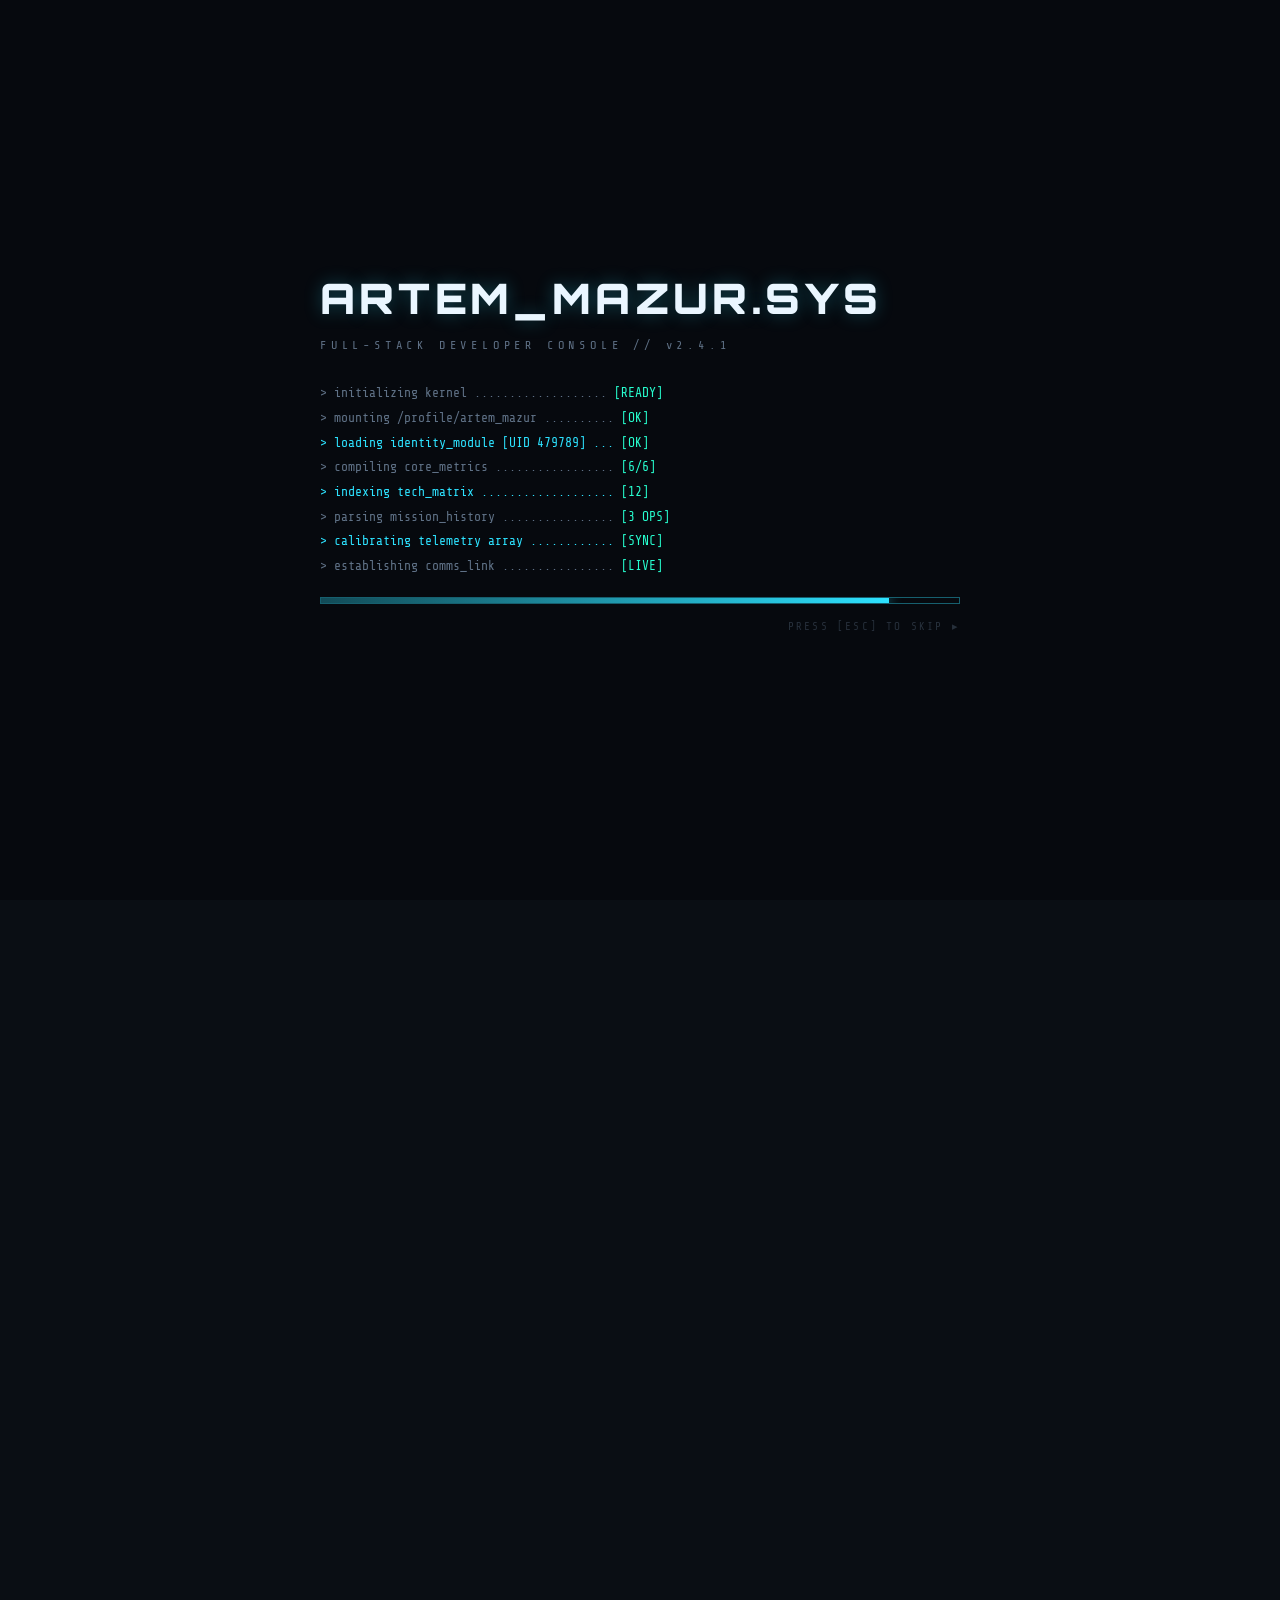
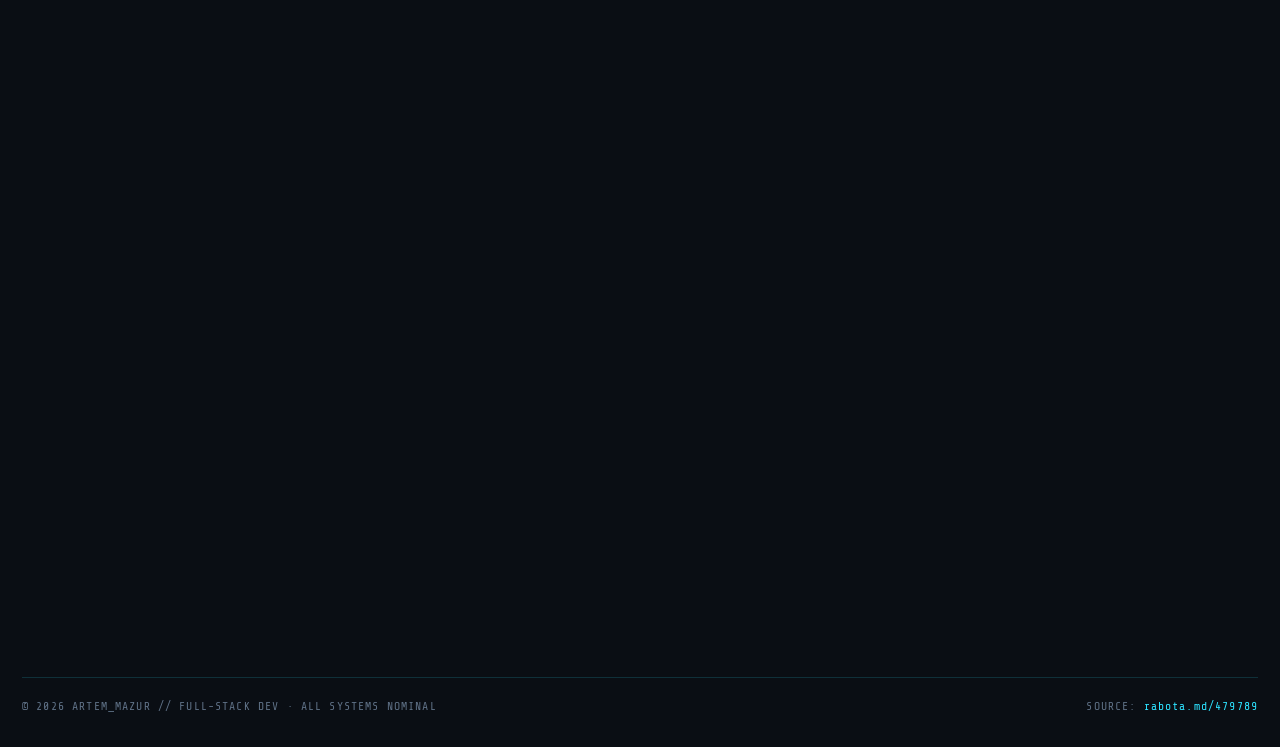
<file: index.html>
<!doctype html>
<html lang="en">
  <head>
    <meta charset="UTF-8" />
    <meta name="viewport" content="width=device-width, initial-scale=1.0" />
    <title>ARTEM MAZUR // FULL-STACK DEV CONSOLE</title>
    <link rel="icon" type="image/png" href="favicon.png" />
    <link rel="preconnect" href="https://fonts.googleapis.com" />
    <link rel="preconnect" href="https://fonts.gstatic.com" crossorigin />
    <link href="https://fonts.googleapis.com/css2?family=Orbitron:wght@400;500;600;700;800;900&family=Share+Tech+Mono&family=JetBrains+Mono:wght@400;500;600;700&display=swap" rel="stylesheet" />
    <link rel="stylesheet" href="style.css" />
    <script src="script.js" defer></script>
  </head>
  <body class="loading">
    <div class="backdrop">
      <div class="grid-layer"></div>
      <div class="glow-layer"></div>
      <div class="scanlines"></div>
      <div class="vignette"></div>
    </div>
    <div id="scanbeam"></div>
    <!-- ============ BOOT OVERLAY ============ -->
    <div id="boot">
      <div class="boot-inner">
        <div class="boot-logo">ARTEM_MAZUR.SYS</div>
        <div class="boot-sub" data-i18n="boot_sub">FULL-STACK DEVELOPER CONSOLE // v2.4.1</div>
        <div id="bootlog"></div>
        <div class="boot-prog"><div class="pf" id="bootpf"></div></div>
        <div class="boot-skip" id="bootskip" data-i18n="boot_skip">PRESS [ESC] TO SKIP ▸</div>
      </div>
    </div>
    <!-- ============ TOP STATUS BAR ============ -->
    <div class="topbar">
      <span class="os">◈ PORTFOLIO_OS</span>
      <span class="crumb" data-i18n-html="topbar_crumb">/ profile / <b>artem_mazur</b> / full-stack</span>
      <span class="spacer"></span>
      <span class="stat" data-i18n-html="topbar_sys">SYS <span class="on">● ONLINE</span></span>
      <span class="stat" data-i18n="topbar_location">CHIȘINĂU</span>
      <span id="clock">--:--:--</span>
      <button class="scan-btn" id="scanBtn"><span class="dot"></span><span data-i18n="scan_btn">SCAN</span></button>
      <div class="lang-switch">
        <button class="lang-btn" data-lang="en">EN</button>
        <button class="lang-btn" data-lang="ru">RU</button>
        <button class="lang-btn" data-lang="ro">RO</button>
      </div>
    </div>
    <div class="shell">
      <!-- ============ IDENTITY ============ -->
      <section class="grid cols-id reveal" data-rev>
        <div class="panel id-panel">
          <div class="id-top">
            <div class="avatar">
              <div class="ring"></div>
              <div class="mono-id">AM</div>
            </div>
            <div class="id-main">
              <div class="kicker" data-i18n="id_kicker">// IDENTITY_MODULE — UID 479789</div>
              <h1 class="id-name">
                <span class="glitch" data-text="ARTEM MAZUR">ARTEM MAZUR</span>
              </h1>
              <div class="id-role" data-i18n="id_role">Full-Stack Developer</div>
              <div class="badge-row">
                <span class="badge live"><span class="pulse"></span><span data-i18n="badge_status">STATUS: ACTIVE — READY FOR DEPLOYMENT</span></span>
                <span class="badge"><span class="b-k" data-i18n="badge_age">AGE</span><span class="b-v">29</span></span>
                <span class="badge"><span class="b-k" data-i18n="badge_license">LICENSE</span><span class="b-v">CAT.B + AUTO</span></span>
                <span class="badge"><span class="b-k" data-i18n="badge_mode">MODE</span><span class="b-v" data-i18n="badge_mode_val">REMOTE / HYBRID</span></span>
              </div>
            </div>
          </div>
        </div>
        <div class="panel contact">
          <div class="panel-head" data-i18n-html="comms_title"><span class="tag">▣</span> COMMS_LINK <span class="hline"></span><span class="idx">[3]</span></div>
          <a class="packet" href="mailto:entrol.artimov@gmail.com" style="text-decoration: none">
            <span class="ico">@</span>
            <span class="meta"><span class="k" data-i18n="comms_email">EMAIL</span><span class="v">entrol.artimov@gmail.com</span></span>
            <span class="blink"></span>
          </a>
          <a class="packet" href="tel:+37378970797" style="text-decoration: none">
            <span class="ico">☎</span>
            <span class="meta"><span class="k" data-i18n="comms_phone">PHONE</span><span class="v">+373 78 970797</span></span>
            <span class="blink"></span>
          </a>
          <div class="packet">
            <span class="ico">⌖</span>
            <span class="meta"><span class="k" data-i18n="comms_location">LOCATION</span><span class="v" data-i18n="comms_location_val">Chișinău, Moldova</span></span>
            <span class="blink"></span>
          </div>
        </div>
      </section>
      <!-- ============ METRICS + TECH MATRIX ============ -->
      <section class="grid cols-2 mt reveal" data-rev>
        <div class="panel">
          <div class="panel-head" data-i18n-html="metrics_title"><span class="tag">▤</span> CORE_METRICS // PROFICIENCY <span class="hline"></span><span class="idx">[01]</span></div>
          <div id="metricWrap">
            <div class="metric">
              <div class="m-top">
                <span class="m-name" data-i18n="metric_js">JavaScript</span><span class="m-val">100% <span class="yr" data-i18n="yr_16">· 16Y</span></span>
              </div>
              <div class="bar"><div class="fill" data-w="100"></div></div>
            </div>
            <div class="metric">
              <div class="m-top">
                <span class="m-name" data-i18n="metric_html">HTML5</span><span class="m-val">100% <span class="yr" data-i18n="yr_16">· 16Y</span></span>
              </div>
              <div class="bar"><div class="fill" data-w="100"></div></div>
            </div>
            <div class="metric">
              <div class="m-top">
                <span class="m-name" data-i18n="metric_css">CSS3 / Responsive</span><span class="m-val">100% <span class="yr" data-i18n="yr_16">· 16Y</span></span>
              </div>
              <div class="bar"><div class="fill" data-w="100"></div></div>
            </div>
            <div class="metric">
              <div class="m-top">
                <span class="m-name" data-i18n="metric_design">Web Design</span><span class="m-val">100% <span class="yr" data-i18n="yr_16">· 16Y</span></span>
              </div>
              <div class="bar">
                <div class="fill grad-amber" data-w="100"></div>
              </div>
            </div>
            <div class="metric">
              <div class="m-top">
                <span class="m-name" data-i18n="metric_photoshop">Photoshop</span><span class="m-val">100% <span class="yr" data-i18n="yr_16">· 16Y</span></span>
              </div>
              <div class="bar">
                <div class="fill grad-amber" data-w="100"></div>
              </div>
            </div>
            <div class="metric">
              <div class="m-top">
                <span class="m-name" data-i18n="metric_api">API Development</span><span class="m-val">75% <span class="yr" data-i18n="yr_8">· 8Y</span></span>
              </div>
              <div class="bar"><div class="fill" data-w="75"></div></div>
            </div>
          </div>
          <div class="counters">
            <div class="counter">
              <div class="num" data-count="16">0</div>
              <div class="lbl" data-i18n="metrics_years">Years Active</div>
            </div>
            <div class="counter">
              <div class="num" data-count="3">0</div>
              <div class="lbl" data-i18n="metrics_missions">Missions</div>
            </div>
            <div class="counter">
              <div class="num" data-count="3">0</div>
              <div class="lbl" data-i18n="metrics_languages">Languages</div>
            </div>
          </div>
        </div>
        <div class="panel">
          <div class="panel-head" data-i18n-html="matrix_title"><span class="tag">▦</span> TECH_MATRIX // STACK <span class="hline"></span><span class="idx">[02]</span></div>
          <div class="matrix">
            <div class="chip"><span class="c-n">Python</span><span class="c-t" data-i18n="tech_backend">BACKEND</span></div>
            <div class="chip t-amber"><span class="c-n">PHP</span><span class="c-t" data-i18n="tech_backend">BACKEND</span></div>
            <div class="chip t-amber"><span class="c-n">Laravel</span><span class="c-t" data-i18n="tech_framework">FRAMEWORK</span></div>
            <div class="chip"><span class="c-n">Asyncio</span><span class="c-t" data-i18n="tech_concurrency">CONCURRENCY</span></div>
            <div class="chip"><span class="c-n">Aiohttp</span><span class="c-t" data-i18n="tech_async_http">ASYNC HTTP</span></div>
            <div class="chip"><span class="c-n">Git</span><span class="c-t" data-i18n="tech_vcs">VCS</span></div>
            <div class="chip"><span class="c-n">REST API</span><span class="c-t" data-i18n="tech_interface">INTERFACE</span></div>
            <div class="chip"><span class="c-n">OOP</span><span class="c-t" data-i18n="tech_paradigm">PARADIGM</span></div>
            <div class="chip"><span class="c-n">MySQL</span><span class="c-t" data-i18n="tech_database">DATABASE</span></div>
            <div class="chip"><span class="c-n">Linux / Nginx</span><span class="c-t" data-i18n="tech_server_admin">SERVER ADMIN</span></div>
            <div class="chip"><span class="c-n">Docker</span><span class="c-t" data-i18n="tech_container">CONTAINER</span></div>
            <div class="chip t-teal"><span class="c-n">Grafana</span><span class="c-t" data-i18n="tech_monitoring">MONITORING</span></div>
            <div class="chip t-teal"><span class="c-n">Web3 / EVM</span><span class="c-t" data-i18n="tech_web3">WEB3</span></div>
            <div class="chip t-teal"><span class="c-n">Solana</span><span class="c-t" data-i18n="tech_web3">WEB3</span></div>
            <div class="chip t-amber"><span class="c-n">Memcached</span><span class="c-t" data-i18n="tech_cache">CACHE</span></div>
          </div>
          <div class="mt" style="font-family: var(--mono); font-size: 11px; color: var(--muted); letter-spacing: 0.06em; line-height: 1.7">
            <span style="color: var(--teal)">▸</span>
            <span data-i18n="matrix_secondary">SECONDARY: jQuery · DataLife CMS · Excel/CSV · DevTools · ServiceDesk KB</span>
          </div>
        </div>
      </section>
      <!-- ============ DIAGNOSTICS + LANGUAGES ============ -->
      <section class="grid cols-id mt reveal" data-rev>
        <div class="panel">
          <div class="panel-head" data-i18n-html="diagnostics_title"><span class="tag">▥</span> UNDER_THE_HOOD // DIAGNOSTICS <span class="hline"></span><span class="idx">[03]</span></div>
          <div class="log" id="diaglog">
            <div class="line">
              <span class="ts">[ok]</span><span class="ok">PASS</span><span class="txt" data-i18n-html="diag_line1">Architecture built <b>from scratch</b> — clean, modular, self-designed</span>
            </div>
            <div class="line">
              <span class="ts">[ok]</span><span class="ok">PASS</span><span class="txt" data-i18n-html="diag_line2">OOP applied across <b>JavaScript · PHP · Python</b> with deep principle grasp</span>
            </div>
            <div class="line">
              <span class="ts">[ok]</span><span class="ok">PASS</span><span class="txt" data-i18n-html="diag_line3">Deep-dive <b>system debugging</b> — digging into internals to find the best path</span>
            </div>
            <div class="line">
              <span class="ts">[i ]</span><span class="info">INFO</span><span class="txt" data-i18n-html="diag_line4">Priority: <b>code clarity & optimization</b> over shortcuts</span>
            </div>
            <div class="line"><span class="ts">[i ]</span><span class="info">INFO</span><span class="txt" data-i18n="diag_line5">REST API + server-side logic · Linux admin (nginx, php, mysql, python)</span></div>
            <div class="line"><span class="ts">[i ]</span><span class="info">INFO</span><span class="txt" data-i18n="diag_line6">Crypto automation — arbitrage, calculation & analysis scripts</span></div>
            <div class="line"><span class="ts">[w ]</span><span class="warn">RDY </span><span class="txt" data-i18n="diag_line7">Rapidly onboards new tools · joins at any project stage</span></div>
            <div class="line"><span class="ts">[ok]</span><span class="ok">PASS</span><span class="txt" data-i18n-html="diag_line8">Security: AES-256-GCM encryption, OAuth / TOTP 2FA, session rotation & CSRF protection</span></div>
            <div class="line"><span class="ts">[ok]</span><span class="ok">PASS</span><span class="txt" data-i18n-html="diag_line9">Network: Firewalld + ipset rules, Cloudflare IP filtering, anti-bruteforce protection</span></div>
            <div class="line cursor-line">root@mazur:~$ <span class="blk"></span></div>
          </div>
        </div>
        <div class="panel">
          <div class="panel-head" data-i18n-html="lang_title"><span class="tag">◭</span> LANGUAGE_PACKS <span class="hline"></span><span class="idx">[3]</span></div>
          <div class="lang">
            <div class="l-top"><span class="l-name" data-i18n="lang_ru">Russian</span><span class="l-lvl" data-i18n="lang_ru_lvl">NATIVE / FLUENT</span></div>
            <div class="dots"><i class="on"></i><i class="on"></i><i class="on"></i><i class="on"></i><i class="on"></i></div>
          </div>
          <div class="lang">
            <div class="l-top"><span class="l-name" data-i18n="lang_en">English</span><span class="l-lvl" data-i18n="lang_en_lvl">TECHNICAL / READ-ONLY</span></div>
            <div class="dots"><i class="on"></i><i class="on"></i><i></i><i></i><i></i></div>
          </div>
          <div class="lang">
            <div class="l-top"><span class="l-name" data-i18n="lang_ro">Romanian</span><span class="l-lvl" data-i18n="lang_ro_lvl">BASIC</span></div>
            <div class="dots"><i class="on"></i><i class="on"></i><i></i><i></i><i></i></div>
          </div>
          <div class="lang-meta mt">
            <span class="ico">⌖</span><span data-i18n="meta_sector">SECTOR</span><span>:</span><span data-i18n="meta_sector_val">IT / Technology</span> <span class="ico">◷</span><span data-i18n="meta_avail">AVAIL</span><span>:</span
            ><span data-i18n="meta_avail_val">Open to engagement</span> <span class="ico">⛁</span><span data-i18n="meta_mobility">MOBILITY</span><span>:</span><span data-i18n="meta_mobility_val">Cat.B license · own vehicle</span>
          </div>
        </div>
      </section>
      <!-- ============ MISSION HISTORY ============ -->
      <section class="mt reveal" data-rev>
        <div class="grid cols-mission">
          <div>
            <div class="panel-head" style="margin-bottom: 14px" data-i18n-html="experience_title"><span class="tag">▶</span> MISSION_HISTORY // EXPERIENCE LOG <span class="hline"></span><span class="idx">[04]</span></div>
            <div class="filters" id="filters">
              <button class="filter active" data-f="all" data-i18n="experience_filter_all">All Ops</button>
              <button class="filter" data-f="python" data-i18n="experience_filter_python">Python</button>
              <button class="filter" data-f="php" data-i18n="experience_filter_php">PHP</button>
              <button class="filter" data-f="frontend" data-i18n="experience_filter_frontend">Front-End</button>
            </div>
            <div class="timeline" id="timeline">
              <article class="mission" data-track="python">
                <div class="m-head">
                  <div>
                    <div class="m-role" data-i18n="experience_role_py">Python Developer</div>
                    <div class="m-org" data-i18n="experience_org_py">FREELANCE · CHIȘINĂU</div>
                  </div>
                  <div class="m-date" data-i18n-html="experience_date_py">DEC 2023 — PRESENT<span class="dur">2Y 6M · ACTIVE</span></div>
                </div>
                <ul class="m-body">
                  <li data-i18n="exp_py_p1">Built & maintained Python backend tooling for live operations</li>
                  <li data-i18n="exp_py_p2">Crypto APIs — real-time data collection & analysis</li>
                  <li data-i18n-html="exp_py_p3">
                    Async programming with
                    <b style="color: var(--cyan-bright); font-weight: 400">asyncio</b>
                    &amp;
                    <b style="color: var(--cyan-bright); font-weight: 400">aiohttp</b>
                  </li>
                  <li data-i18n="exp_py_p4">Blockchain networks — I/O logic & optimal-path routing</li>
                  <li data-i18n="exp_py_p5">Linux server deploy (python, mysql) · monitoring &amp; logging</li>
                </ul>
                <div class="m-skills"><span>Asyncio</span><span>Aiohttp</span><span>API</span><span>Optimization</span><span>Python</span></div>
              </article>
              <article class="mission" data-track="php">
                <div class="m-head">
                  <div>
                    <div class="m-role" data-i18n="experience_role_php">PHP Developer</div>
                    <div class="m-org" data-i18n="experience_org_php">FREELANCE · CHIȘINĂU</div>
                  </div>
                  <div class="m-date" data-i18n-html="experience_date_php">NOV 2018 — DEC 2023<span class="dur">5Y 1M</span></div>
                </div>
                <ul class="m-body">
                  <li data-i18n="exp_php_p1">Built a custom advertising platform from scratch (PHP + JS)</li>
                  <li data-i18n="exp_php_p2">Billing calculations, hierarchy systems, statistics &amp; user cabinets</li>
                  <li data-i18n="exp_php_p3">PHP backend services · custom API services</li>
                  <li data-i18n="exp_php_p4">Database work &amp; server config — Linux, nginx, MySQL</li>
                  <li data-i18n="exp_php_p5">Ad creative, banners &amp; landing pages</li>
                </ul>
                <div class="m-skills"><span>PHP</span><span>JS</span><span>API</span><span>MySQL</span><span>Linux</span><span>Development</span></div>
              </article>
              <article class="mission" data-track="frontend">
                <div class="m-head">
                  <div>
                    <div class="m-role" data-i18n="experience_role_fe">Front-End Developer &amp; UI Designer</div>
                    <div class="m-org" data-i18n="experience_org_fe">FREELANCE · CHIȘINĂU</div>
                  </div>
                  <div class="m-date" data-i18n-html="experience_date_fe">MAR 2010 — NOV 2018<span class="dur">8Y 9M</span></div>
                </div>
                <ul class="m-body">
                  <li data-i18n="exp_fe_p1">Built sites &amp; CMS templates (incl. DataLife Engine)</li>
                  <li data-i18n="exp_fe_p2">HTML, CSS — cross-browser responsive layout</li>
                  <li data-i18n="exp_fe_p3">Photoshop — mockups, logos, banners &amp; graphics</li>
                  <li data-i18n="exp_fe_p4">Early JavaScript &amp; jQuery interactivity</li>
                  <li data-i18n="exp_fe_p5">Direct client comms &amp; end-to-end project delivery</li>
                </ul>
                <div class="m-skills"><span>Web Design</span><span>Photoshop</span><span>JavaScript</span><span>CSS3</span><span>HTML5</span></div>
              </article>
            </div>
          </div>
          <!-- telemetry -->
          <div class="panel telemetry" style="align-self: start">
            <div class="panel-head" data-i18n-html="telemetry_title"><span class="tag">◈</span> TELEMETRY <span class="hline"></span><span class="idx" id="teleTag">ALL</span></div>
            <div id="teleBars"></div>
            <div class="radar-note" id="teleNote"></div>
          </div>
        </div>
      </section>
      <!-- ============ FOOTER ============ -->
      <div class="foot">
        <span data-i18n="foot_text">© 2026 ARTEM_MAZUR // FULL-STACK DEV · ALL SYSTEMS NOMINAL</span>
        <span><span data-i18n="foot_source">SOURCE: </span><a href="https://www.rabota.md/ru/resume/it/479789" target="_blank" rel="noopener">rabota.md/479789</a></span>
      </div>
    </div>
  </body>
</html>
</file>
<file: style.css>
:root{
  --bg:#0a0e14;
  --bg-2:#0d1117;
  --panel:rgba(13,19,28,0.55);
  --panel-solid:#0c121b;
  --cyan:#2de2ff;
  --cyan-bright:#7df1ff;
  --cyan-dim:rgba(45,226,255,0.55);
  --amber:#ffb454;
  --teal:#27ffd0;
  --red:#ff5d6c;
  --text:#c4d4e3;
  --muted:#5f7186;
  --muted-2:#43536488;
  --line:rgba(45,226,255,0.16);
  --line-strong:rgba(45,226,255,0.4);
  --glow:0 0 18px rgba(45,226,255,0.28);
  --mono:"Share Tech Mono", ui-monospace, monospace;
  --jet:"JetBrains Mono", ui-monospace, monospace;
  --display:"Orbitron", sans-serif;
}
*{box-sizing:border-box;margin:0;padding:0}
html{scroll-behavior:smooth}
body{
  background:var(--bg);
  color:var(--text);
  font-family:var(--jet);
  font-size:15px;
  line-height:1.6;
  overflow-x:hidden;
  position:relative;
  min-height:100vh;
}
/* ---------- ambient backdrop ---------- */
.backdrop{position:fixed;inset:0;z-index:0;pointer-events:none}
.grid-layer{
  position:absolute;inset:0;
  background-image:
    linear-gradient(rgba(45,226,255,0.05) 1px, transparent 1px),
    linear-gradient(90deg, rgba(45,226,255,0.05) 1px, transparent 1px);
  background-size:46px 46px;
  -webkit-mask-image: radial-gradient(ellipse 90% 70% at 50% 0%, #000 35%, transparent 85%);
  mask-image: radial-gradient(ellipse 90% 70% at 50% 0%, #000 35%, transparent 85%);
}
.glow-layer{
  position:absolute;inset:0;
  background:
    radial-gradient(60% 50% at 15% 0%, rgba(45,226,255,0.12), transparent 70%),
    radial-gradient(50% 45% at 90% 10%, rgba(39,255,208,0.07), transparent 70%),
    radial-gradient(70% 60% at 50% 110%, rgba(255,180,84,0.06), transparent 70%);
}
.scanlines{
  position:absolute;inset:0;
  background:repeating-linear-gradient(to bottom, rgba(0,0,0,0) 0px, rgba(0,0,0,0) 2px, rgba(0,0,0,0.18) 3px, rgba(0,0,0,0) 4px);
  opacity:.35;mix-blend-mode:multiply;
}
.vignette{position:absolute;inset:0;box-shadow:inset 0 0 220px 40px rgba(0,0,0,.9)}

/* sweeping scan beam triggered by SCAN */
#scanbeam{
  position:fixed;left:0;right:0;height:160px;top:-200px;z-index:60;pointer-events:none;opacity:0;
  background:linear-gradient(to bottom, transparent, rgba(45,226,255,0.12) 45%, rgba(125,241,255,0.55) 50%, rgba(45,226,255,0.12) 55%, transparent);
  box-shadow:0 0 40px rgba(45,226,255,.4);
}
#scanbeam.run{animation:beam 1.5s cubic-bezier(.4,0,.2,1) forwards}
@keyframes beam{0%{top:-200px;opacity:0}8%{opacity:1}92%{opacity:1}100%{top:110vh;opacity:0}}

/* ---------- layout ---------- */
.shell{position:relative;z-index:2;max-width:1280px;margin:0 auto;padding:0 22px 30px}

/* ---------- top status bar ---------- */
.topbar{
  position:sticky;top:0;z-index:40;
  display:flex;align-items:center;gap:16px;
  max-width:1280px;margin:0 auto 26px;
  padding:11px 22px;
  background: rgba(10, 14, 20, 0.6);
  border-bottom: 1px solid var(--line);
  backdrop-filter: blur(12px);
  -webkit-backdrop-filter: blur(12px);
  transform: translateZ(0);
  font-family:var(--mono);font-size:12.5px;letter-spacing:.08em;
}
.topbar .os{color:var(--cyan);text-shadow:var(--glow);font-weight:700;white-space:nowrap}
.topbar .crumb{color:var(--muted);white-space:nowrap;overflow:hidden;text-overflow:ellipsis}
.topbar .crumb b{color:var(--text)}
.topbar .spacer{flex:1}
.topbar .stat{color:var(--muted);white-space:nowrap}
.topbar .stat .on{color:var(--teal)}
.topbar #clock{color:var(--cyan-bright);min-width:88px;text-align:right}
.scan-btn{
  display:inline-flex;align-items:center;gap:8px;
  font-family:var(--mono);font-size:12px;letter-spacing:.14em;
  color:var(--cyan);background:rgba(45,226,255,0.06);
  border:1px solid var(--line-strong);padding:7px 14px;cursor:pointer;
  position:relative;
  -webkit-clip-path: polygon(8px 0,100% 0,100% calc(100% - 8px),calc(100% - 8px) 100%,0 100%,0 8px);
  clip-path: polygon(8px 0,100% 0,100% calc(100% - 8px),calc(100% - 8px) 100%,0 100%,0 8px);
  transition:.2s;
}
.scan-btn:hover{background:rgba(45,226,255,0.16);color:var(--cyan-bright);box-shadow:var(--glow)}
.scan-btn .dot{width:7px;height:7px;border-radius:50%;background:var(--cyan);box-shadow:0 0 8px var(--cyan)}

.lang-switch {
  display: inline-flex;
  border: 1px solid var(--line);
  background: rgba(8, 12, 18, 0.45);
  padding: 2px;
  -webkit-clip-path: polygon(5px 0, 100% 0, 100% calc(100% - 5px), calc(100% - 5px) 100%, 0 100%, 0 5px);
  clip-path: polygon(5px 0, 100% 0, 100% calc(100% - 5px), calc(100% - 5px) 100%, 0 100%, 0 5px);
  gap: 2px;
}
.lang-btn {
  font-family: var(--mono);
  font-size: 10px;
  color: var(--muted);
  background: transparent;
  border: none;
  padding: 4px 8px;
  cursor: pointer;
  transition: all 0.2s;
  -webkit-clip-path: polygon(3px 0, 100% 0, 100% calc(100% - 3px), calc(100% - 3px) 100%, 0 100%, 0 3px);
  clip-path: polygon(3px 0, 100% 0, 100% calc(100% - 3px), calc(100% - 3px) 100%, 0 100%, 0 3px);
}
.lang-btn:hover {
  color: var(--cyan);
}
.lang-btn.active {
  background: rgba(45, 226, 255, 0.16);
  color: var(--cyan-bright);
  font-weight: bold;
  text-shadow: var(--glow);
}

@media (max-width: 800px) {
  .topbar .crumb, .topbar .stat {
    display: none;
  }
}
@media (max-width: 480px) {
  .topbar {
    gap: 8px;
    padding: 8px 12px;
  }
  .topbar .os {
    font-size: 11px;
  }
  .topbar #clock {
    display: none;
  }
}

/* ---------- panels ---------- */
.panel{
  position:relative;
  background:var(--panel);
  border:1px solid var(--line);
  backdrop-filter:blur(9px);
  -webkit-backdrop-filter:blur(9px);
  padding:20px 22px;
  transition:border-color .3s, box-shadow .3s, transform .3s;
}
.panel::before,.panel::after{
  content:"";position:absolute;width:14px;height:14px;pointer-events:none;
  border-color:var(--line-strong);border-style:solid;border-width:0;
}
.panel::before{top:-1px;left:-1px;border-top-width:2px;border-left-width:2px}
.panel::after{bottom:-1px;right:-1px;border-bottom-width:2px;border-right-width:2px}
.panel:hover{border-color:var(--line-strong);box-shadow:0 0 30px rgba(45,226,255,.1)}
.panel-head{
  display:flex;align-items:center;gap:10px;margin-bottom:16px;
  font-family:var(--mono);font-size:12px;letter-spacing:.18em;color:var(--muted);
  text-transform:uppercase;
}
.panel-head .tag{color:var(--cyan);text-shadow:var(--glow)}
.panel-head .hline{flex:1;height:1px;background:linear-gradient(90deg,var(--line-strong),transparent)}
.panel-head .idx{color:var(--muted-2);font-size:11px}

/* ---------- grid scaffolding ---------- */
.grid{display:grid;gap:18px}
.cols-2{grid-template-columns:1fr 1fr}
.cols-id{grid-template-columns:1.55fr 1fr}
.cols-mission{grid-template-columns:1fr 360px}
@media(max-width:900px){
  .cols-2,.cols-id,.cols-mission{grid-template-columns:1fr}
}

/* ---------- identity widget ---------- */
.id-panel{padding:26px 28px}
.id-top{display:flex;gap:24px;align-items:flex-start}
.avatar{
  width:104px;height:104px;flex:none;position:relative;
  display:grid;place-items:center;
  border:1px solid var(--line-strong);
  background:radial-gradient(circle at 50% 35%, rgba(45,226,255,.14), transparent 70%);
  -webkit-clip-path: polygon(14px 0,100% 0,100% calc(100% - 14px),calc(100% - 14px) 100%,0 100%,0 14px);
  clip-path: polygon(14px 0,100% 0,100% calc(100% - 14px),calc(100% - 14px) 100%,0 100%,0 14px);
}
.avatar .mono-id{font-family:var(--display);font-weight:800;font-size:38px;color:var(--cyan);letter-spacing:.04em;text-shadow:var(--glow)}
.avatar .ring{
  position:absolute;inset:8px;border:1px dashed rgba(45,226,255,.3);
  -webkit-clip-path: inherit;
  clip-path: inherit;
  animation:spin 22s linear infinite
}
@keyframes spin{to{transform:rotate(360deg)}}
.id-main{flex:1;min-width:0}
.id-main .kicker{font-family:var(--mono);font-size:12px;letter-spacing:.3em;color:var(--muted);margin-bottom:6px}
.id-name{
  font-family:var(--display);font-weight:900;font-size:clamp(34px,5vw,58px);
  line-height:.96;letter-spacing:.02em;color:#eaf6ff;
  text-shadow:0 0 24px rgba(45,226,255,.35);
}
.id-name .glitch{position:relative}
.id-role{
  margin-top:10px;font-family:var(--mono);font-size:clamp(15px,2vw,19px);
  letter-spacing:.22em;color:var(--cyan);text-transform:uppercase;
}
.badge-row{display:flex;flex-wrap:wrap;gap:10px;margin-top:18px;max-width:100%}
.badge{
  display:inline-flex;align-items:center;gap:9px;max-width:100%;
  font-family:var(--mono);font-size:12px;letter-spacing:.1em;line-height:1.35;
  padding:8px 14px 8px 13px;border:1px solid var(--line);background:rgba(45,226,255,.04);
  color:var(--muted);
  -webkit-clip-path: polygon(7px 0,100% 0,100% calc(100% - 7px),calc(100% - 7px) 100%,0 100%,0 7px);
  clip-path: polygon(7px 0,100% 0,100% calc(100% - 7px),calc(100% - 7px) 100%,0 100%,0 7px);
}
.badge .b-v{white-space:nowrap}
.badge.live{color:var(--teal);border-color:rgba(39,255,208,.4);background:rgba(39,255,208,.06)}
.badge.live .pulse{width:8px;height:8px;border-radius:50%;background:var(--teal);box-shadow:0 0 0 0 rgba(39,255,208,.6);animation:pulse 1.8s infinite}
@keyframes pulse{0%{box-shadow:0 0 0 0 rgba(39,255,208,.55)}70%{box-shadow:0 0 0 9px rgba(39,255,208,0)}100%{box-shadow:0 0 0 0 rgba(39,255,208,0)}}
.badge .b-k{color:var(--muted-2)}
.badge .b-v{color:var(--text)}

/* contact packets */
.contact{display:flex;flex-direction:column;gap:11px;justify-content:flex-start}
.packet{
  display:flex;align-items:center;gap:12px;
  border:1px solid var(--line);background:rgba(8,12,18,.5);
  padding:11px 14px;font-family:var(--mono);
  clip-path:polygon(0 0,100% 0,100% calc(100% - 8px),calc(100% - 8px) 100%,0 100%);
  -webkit-clip-path:polygon(0 0,100% 0,100% calc(100% - 8px),calc(100% - 8px) 100%,0 100%);
  transition:.2s;
}
.packet:hover{border-color:var(--line-strong);background:rgba(45,226,255,.05);transform:translateX(3px)}
.packet .ico{width:30px;height:30px;flex:none;display:grid;place-items:center;border:1px solid var(--line);color:var(--cyan);font-size:13px}
.packet .meta{min-width:0;flex:1;display:flex;flex-direction:column;gap:2px}
.packet .meta .k{font-size:10.5px;letter-spacing:.18em;color:var(--muted);line-height:1.2}
.packet .meta .v{font-size:14px;color:var(--text);white-space:nowrap;overflow:hidden;text-overflow:ellipsis;font-family:var(--jet)}
.packet .blink{width:6px;height:6px;border-radius:50%;background:var(--cyan);animation:blink 1.4s steps(2) infinite}
@keyframes blink{50%{opacity:.15}}

/* ---------- metric bars ---------- */
.metric{margin-bottom:15px}
.metric:last-child{margin-bottom:0}
.metric .m-top{display:flex;justify-content:space-between;align-items:baseline;font-family:var(--mono);margin-bottom:7px}
.metric .m-name{font-size:13px;letter-spacing:.08em;color:var(--text);white-space:nowrap}
.metric .m-val{font-size:12px;color:var(--cyan);letter-spacing:.08em;white-space:nowrap}
.metric .m-val .yr{color:var(--muted)}
.bar{height:9px;background:rgba(255,255,255,.04);border:1px solid var(--line);position:relative;overflow:hidden}
.bar .fill{
  position:absolute;inset:0;width:0;
  background:linear-gradient(90deg, rgba(45,226,255,.25), var(--cyan));
  box-shadow:0 0 12px rgba(45,226,255,.5);
}
.bar .fill::after{content:"";position:absolute;right:0;top:0;bottom:0;width:2px;background:var(--cyan-bright);box-shadow:0 0 10px var(--cyan-bright)}
.bar .grad-amber{background:linear-gradient(90deg, rgba(255,180,84,.2), var(--amber));box-shadow:0 0 12px rgba(255,180,84,.5)}

/* counters strip */
.counters{display:grid;grid-template-columns:repeat(3,1fr);gap:12px;margin-top:18px;border-top:1px solid var(--line);padding-top:16px}
.counter{text-align:center}
.counter .num{font-family:var(--display);font-weight:800;font-size:30px;color:var(--cyan-bright);text-shadow:var(--glow);line-height:1}
.counter .lbl{font-family:var(--mono);font-size:10px;letter-spacing:.14em;color:var(--muted);margin-top:6px;text-transform:uppercase}

/* ---------- tech matrix ---------- */
.matrix{display:grid;grid-template-columns:repeat(3,1fr);gap:10px}
@media(max-width:520px){.matrix{grid-template-columns:repeat(2,1fr)}}
.chip{
  position:relative;padding:13px 12px;border:1px solid var(--line);
  background:rgba(8,12,18,.45);font-family:var(--mono);
  display:flex;flex-direction:column;gap:3px;cursor:default;overflow:hidden;
  transition:.22s;
}
.chip:hover{border-color:var(--line-strong);background:rgba(45,226,255,.07);box-shadow:0 0 18px rgba(45,226,255,.12);transform:translateY(-2px)}
.chip .c-n{font-size:13.5px;letter-spacing:.06em;color:var(--text)}
.chip .c-t{font-size:10px;letter-spacing:.12em;color:var(--muted)}
.chip::after{content:"";position:absolute;left:0;top:0;bottom:0;width:2px;background:var(--cyan);opacity:.5;transition:.22s}
.chip:hover::after{opacity:1;box-shadow:0 0 10px var(--cyan)}
.chip.t-amber::after{background:var(--amber)}
.chip.t-teal::after{background:var(--teal)}

/* ---------- diagnostics log ---------- */
.log{font-family:var(--mono);font-size:13.5px;line-height:1.85}
.log .line{display:flex;gap:12px;padding:2px 0}
.log .ts{color:var(--muted-2);flex:none;font-size:12px}
.log .ok{color:var(--teal)}
.log .warn{color:var(--amber)}
.log .info{color:var(--cyan)}
.log .txt{color:var(--text)}
.log .txt b{color:var(--cyan-bright);font-weight:400}
.cursor-line{color:var(--cyan)}
.cursor-line .blk{display:inline-block;width:9px;height:15px;background:var(--cyan);vertical-align:-2px;animation:blink 1s steps(2) infinite;margin-left:2px}

/* languages */
.lang{margin-bottom:14px}
.lang:last-child{margin-bottom:0}
.lang .l-top{display:flex;justify-content:space-between;font-family:var(--mono);font-size:13px;margin-bottom:6px}
.lang .l-name{color:var(--text);letter-spacing:.06em}
.lang .l-lvl{color:var(--cyan)}
.dots{display:flex;gap:5px}
.dots i{width:100%;height:6px;background:rgba(255,255,255,.05);border:1px solid var(--line);flex:1}
.dots i.on{background:var(--cyan);box-shadow:0 0 8px rgba(45,226,255,.5);border-color:transparent}

.lang-meta{
  border-top:1px solid var(--line);
  padding-top:16px;
  font-family:var(--mono);
  font-size:11.5px;
  color:var(--muted);
  letter-spacing:.06em;
  line-height:1.8;
  display:grid;
  grid-template-columns:18px 75px 12px 1fr;
  row-gap:4px;
}
.lang-meta .ico{color:var(--cyan)}

/* ---------- mission history ---------- */
.filters{display:flex;flex-wrap:wrap;gap:9px;margin-bottom:20px}
.filter{
  font-family:var(--mono);font-size:12px;letter-spacing:.14em;text-transform:uppercase;
  padding:9px 16px;border:1px solid var(--line);background:rgba(8,12,18,.4);color:var(--muted);cursor:pointer;
  -webkit-clip-path: polygon(8px 0,100% 0,100% calc(100% - 8px),calc(100% - 8px) 100%,0 100%,0 8px);
  clip-path: polygon(8px 0,100% 0,100% calc(100% - 8px),calc(100% - 8px) 100%,0 100%,0 8px);
  transition:.2s;
}
.filter:hover{color:var(--text);border-color:var(--line-strong)}
.filter.active{color:var(--bg);background:var(--cyan);border-color:var(--cyan);box-shadow:var(--glow);font-weight:700}

.timeline{display:flex;flex-direction:column;gap:16px;position:relative}
.mission{
  position:relative;border:1px solid var(--line);background:rgba(8,12,18,.45);
  padding:20px 22px 20px 26px;transition:.35s;
}
.mission::before{content:"";position:absolute;left:0;top:0;bottom:0;width:3px;background:var(--cyan);box-shadow:0 0 12px var(--cyan)}
.mission[data-track="php"]::before{background:var(--amber);box-shadow:0 0 12px var(--amber)}
.mission[data-track="frontend"]::before{background:var(--teal);box-shadow:0 0 12px var(--teal)}
.mission.dim{opacity:.28;filter:grayscale(.6) blur(.4px);transform:scale(.985)}
.mission:hover{border-color:var(--line-strong);box-shadow:0 0 26px rgba(45,226,255,.1)}
.m-head{display:flex;justify-content:space-between;align-items:flex-start;gap:14px;margin-bottom:6px}
.m-head > div:first-child{flex:1;min-width:0}
.m-role{font-family:var(--display);font-weight:600;font-size:18px;color:#eaf6ff;letter-spacing:.02em}
.m-org{font-family:var(--mono);font-size:12px;color:var(--cyan);letter-spacing:.1em;margin-top:4px}
.m-date{font-family:var(--mono);font-size:11.5px;color:var(--muted);letter-spacing:.08em;text-align:right;white-space:nowrap;flex:none}
.m-date .dur{display:block;color:var(--amber);margin-top:3px}
@media(max-width:560px){
  .m-head{flex-direction:column;gap:8px}
  .m-date{text-align:left}
}
.m-body{list-style:none;margin-top:12px;display:flex;flex-direction:column;gap:7px}
.m-body li{position:relative;padding-left:20px;font-size:13.5px;color:var(--text);line-height:1.55}
.m-body li::before{content:"›";position:absolute;left:4px;color:var(--cyan);font-family:var(--mono)}
.m-skills{display:flex;flex-wrap:wrap;gap:7px;margin-top:14px}
.m-skills span{font-family:var(--mono);font-size:10.5px;letter-spacing:.08em;color:var(--muted);border:1px solid var(--line);padding:4px 9px;background:rgba(45,226,255,.03)}

/* telemetry */
.telemetry .panel-head{margin-bottom:18px}
.tele-bar{margin-bottom:16px}
.tele-bar .t-top{display:flex;justify-content:space-between;font-family:var(--mono);font-size:12px;margin-bottom:6px}
.tele-bar .t-name{color:var(--text);letter-spacing:.08em}
.tele-bar .t-val{color:var(--cyan)}
.radar-note{font-family:var(--mono);font-size:11px;color:var(--muted);letter-spacing:.06em;border-top:1px solid var(--line);padding-top:14px;margin-top:4px;line-height:1.7}
.radar-note b{color:var(--teal)}

/* footer */
.foot{
  margin-top:30px;display:flex;justify-content:space-between;flex-wrap:wrap;gap:14px;align-items:center;
  font-family:var(--mono);font-size:11.5px;letter-spacing:.1em;color:var(--muted);
  border-top:1px solid var(--line);padding-top:20px;
}
.foot a{color:var(--cyan);text-decoration:none}
.foot a:hover{color:var(--cyan-bright);text-shadow:var(--glow)}

/* section spacing */
.stack{display:flex;flex-direction:column;gap:18px}
.mt{margin-top:18px}

/* ---------- boot overlay ---------- */
html.loading, body.loading {
  overflow: hidden !important;
  height: 100% !important;
}

#boot{
  position:fixed;inset:0;z-index:200;background:#06090e;
  display:flex;align-items:center;justify-content:center;
  transition:opacity .6s ease;
  touch-action:none;
}
#boot.gone{opacity:0;pointer-events:none}
.boot-inner{width:min(640px,90vw);font-family:var(--mono);color:var(--cyan)}
.boot-logo{font-family:var(--display);font-weight:900;font-size:clamp(26px,5vw,42px);letter-spacing:.1em;color:#eaf6ff;text-shadow:var(--glow);margin-bottom:4px}
.boot-sub{font-size:12px;letter-spacing:.4em;color:var(--muted);margin-bottom:26px}
#bootlog{font-size:13px;line-height:1.9;min-height:184px;color:var(--text)}
#bootlog .ok{color:var(--teal)}
#bootlog .c{color:var(--cyan)}
#bootlog .m{color:var(--muted)}
.boot-prog{margin-top:18px;height:7px;border:1px solid var(--line-strong);position:relative;overflow:hidden}
.boot-prog .pf{position:absolute;inset:0;width:0;background:linear-gradient(90deg,rgba(45,226,255,.3),var(--cyan));box-shadow:0 0 14px var(--cyan)}
.boot-skip{margin-top:14px;font-size:11px;letter-spacing:.2em;color:var(--muted-2);text-align:right;cursor:pointer}
.boot-skip:hover{color:var(--cyan)}

/* reveal — driven by rAF in JS so visibility never depends on a stalled CSS timeline */
.reveal{opacity:0;transform:translateY(14px)}

@media (prefers-reduced-motion: reduce){
  .reveal{opacity:1;transform:none}
  .ring{animation:none}
}
</file>
